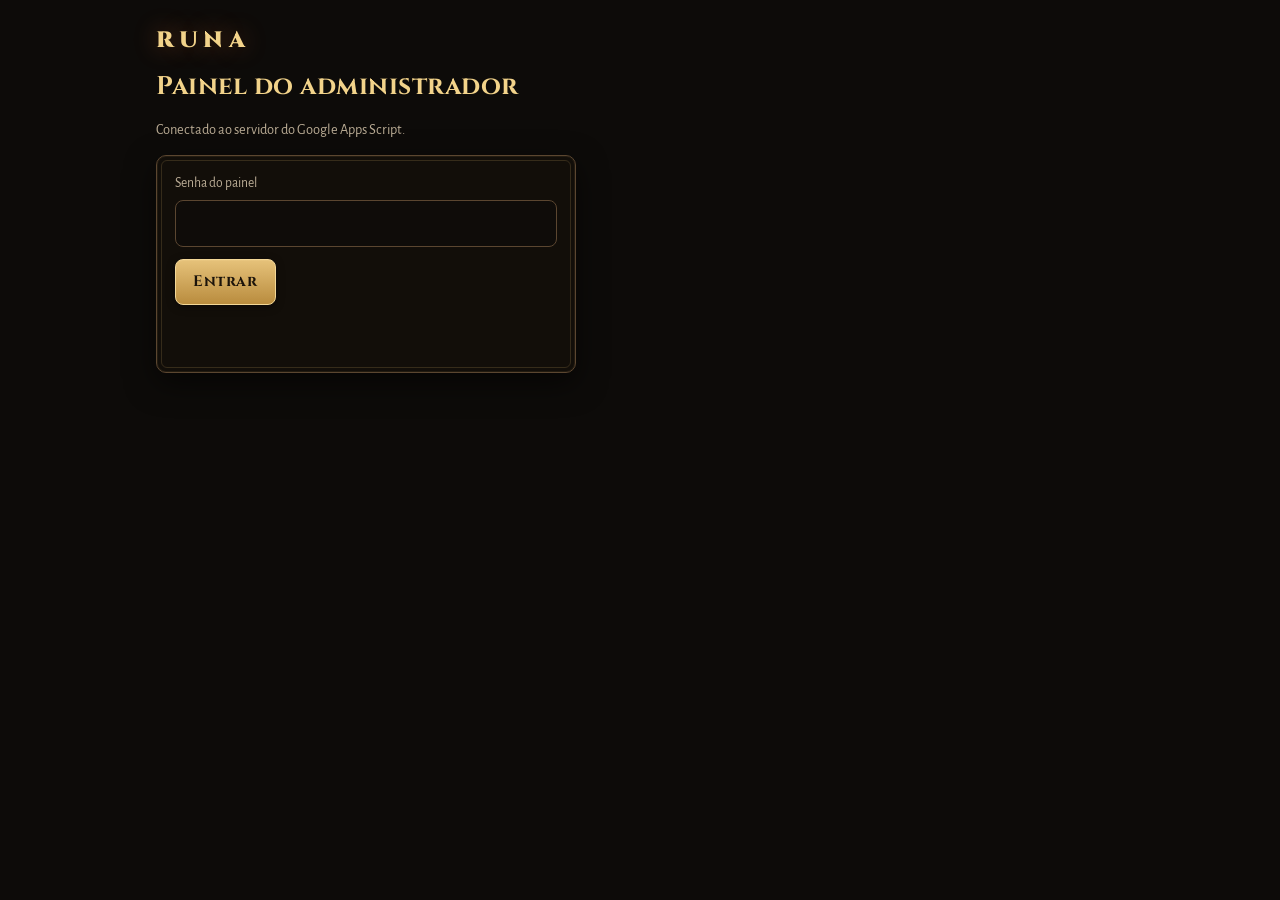
<file: admin.html>
<!doctype html>
<html lang="pt-BR">
<head>
  <meta charset="utf-8">
  <meta name="viewport" content="width=device-width, initial-scale=1">
  <meta name="robots" content="noindex">
  <title>RUNA — Painel do administrador</title>
  <link rel="icon" href="assets/icone.svg" type="image/svg+xml">
  <link href="https://fonts.googleapis.com/css2?family=Alegreya+Sans:wght@400;700&family=Cinzel:wght@700;900&display=swap" rel="stylesheet">
  <link rel="stylesheet" href="css/runa.css">
  <style>
    main { width: min(1000px, 100%); margin: 0 auto; padding: 24px 16px 60px; }
    .resumo { display: grid; grid-template-columns: repeat(auto-fit, minmax(160px, 1fr)); gap: 12px; margin: 16px 0; }
    .resumo div { padding: 14px; }
    .resumo b { display: block; font-family: var(--titulo); font-size: 1.6rem; color: var(--ouro-vivo); }
    .resumo span { color: var(--texto2); font-size: 0.85rem; }
    .mesa { padding: 14px 16px; margin-bottom: 10px; }
    .mesa header { display: flex; gap: 12px; align-items: baseline; flex-wrap: wrap; }
    .mesa header b { font-family: var(--titulo); font-size: 1.2rem; letter-spacing: 0.15em; color: var(--ouro-vivo); }
    .mesa header span { color: var(--texto2); font-size: 0.88rem; }
    .mesa .acoes { display: flex; gap: 6px; flex-wrap: wrap; margin-top: 10px; }
    .mesa .detalhe { margin-top: 10px; font-size: 0.88rem; color: var(--texto2); }
    .msg { color: var(--texto2); min-height: 1.4em; }
    .msg.erro { color: #ff9a8a; }
  </style>
</head>
<body>
  <main>
    <a class="marca" href="index.html" style="font-size:1.4rem;text-decoration:none">RUNA</a>
    <h1 style="font-size:1.6rem;margin-top:12px">Painel do administrador</h1>
    <p class="msg" id="modo"></p>
    <form class="painel ornato" id="f-login" style="padding:18px;max-width:420px">
      <div class="campo"><label for="senha">Senha do painel</label><input id="senha" type="password" autocomplete="current-password" required></div>
      <button class="btn ouro">Entrar</button>
      <p class="msg" id="login-msg"></p>
    </form>
    <section id="painel" hidden>
      <div class="resumo" id="resumo"></div>
      <div style="display:flex;gap:8px;flex-wrap:wrap;margin-bottom:12px"><button class="btn pequeno" id="bt-atualizar">Atualizar lista</button><a class="btn pequeno fantasma" href="imprimir.html">Tabuleiro para imprimir</a></div>
      <div id="lista"></div>
    </section>
  </main>
  <script src="js/config.js"></script>
  <script src="js/campanha.js"></script>
  <script src="js/campanha2.js"></script>
  <script src="js/regras.js"></script>
  <script type="module">
    const R = window.RUNA;
    const $ = (s) => document.querySelector(s);
    const esc = (t) => String(t == null ? '' : t).replace(/[&<>"']/g, (c) => ({ '&': '&amp;', '<': '&lt;', '>': '&gt;', '"': '&quot;', "'": '&#39;' }[c]));
    const API = (window.RUNA_CONFIG.API_URL || '').trim();
    let senha = '';
    $('#modo').textContent = API === '/api' ? 'Servidor de teste local (senha: runa).' : 'Conectado ao servidor do Google Apps Script.';

    async function chamar(p) {
      const r = await fetch(API, { method: 'POST', headers: { 'Content-Type': 'text/plain;charset=utf-8' }, body: JSON.stringify(Object.assign({ a: 'admin', senha }, p)) });
      return r.json();
    }

    async function listar() {
      const r = await chamar({ op: 'listar' });
      if (!r.ok) { $('#login-msg').className = 'msg erro'; $('#login-msg').textContent = r.erro; return false; }
      const ms = r.mesas;
      const jogando = ms.filter((m) => m.fase === 'jogo').length, fim = ms.filter((m) => m.fase === 'fim').length;
      $('#resumo').innerHTML = `<div class="painel"><b>${r.contas || 0}</b><span>contas</span></div><div class="painel"><b>${ms.length}</b><span>mesas criadas</span></div><div class="painel"><b>${jogando}</b><span>em andamento</span></div><div class="painel"><b>${fim}</b><span>campanhas concluídas</span></div>`;
      $('#lista').innerHTML = ms.map((m) => `<article class="mesa painel" data-sala="${esc(m.sala)}">
        <header><b>${esc(m.sala)}</b><span>${esc(m.fase === 'lobby' ? 'escolhendo heróis' : m.fase === 'fim' ? 'concluída' : m.cena)}</span><span>${esc(m.jogadores)}</span><span>${m.atualizado ? new Date(m.atualizado).toLocaleString('pt-BR') : ''}</span></header>
        <div class="acoes">
          <a class="btn pequeno" href="jogo.html?sala=${esc(m.sala)}" target="_blank">Abrir</a>
          <button class="btn pequeno" data-op="ver">Detalhes</button>
          <button class="btn pequeno" data-op="narrar">Narrar</button>
          <button class="btn pequeno" data-op="pularVez">Pular vez</button>
          <button class="btn pequeno" data-op="curar">Curar grupo</button>
          <button class="btn pequeno" data-op="reiniciar">Reiniciar cena</button>
          <select data-cena class="btn pequeno fantasma">${[0, 1, 2, 3, 4, 5].map((i) => `<option value="${i}">Cena ${i + 1}</option>`).join('')}</select>
          <button class="btn pequeno" data-op="cena">Ir para cena</button>
          <button class="btn pequeno perigo" data-op="apagar">Apagar</button>
        </div><div class="detalhe" hidden></div></article>`).join('') || '<p class="msg">Nenhuma mesa ainda.</p>';
      document.querySelectorAll('.mesa').forEach((el) => el.querySelectorAll('[data-op]').forEach((b) => b.onclick = () => acao(el, el.dataset.sala, b.dataset.op)));
      return true;
    }
    async function acao(el, sala, op) {
      let r;
      if (op === 'ver') {
        r = await chamar({ op: 'ver', sala });
        const e = r.estado, d = el.querySelector('.detalhe');
        d.hidden = false;
        d.innerHTML = e ? `Capítulo ${esc(R.capitulo(e).num)}: ${esc(R.capitulo(e).titulo)}${R.cena(e) ? ' · ' + esc(R.cena(e).titulo) : ''}<br>Heróis: ${R.herois(e).map((h) => `${esc(h.nome)} (${esc(R.CLASSES[h.classe].nome)}, ${h.pv}/${h.pvMax} PV)`).join(' · ') || 'nenhum'}<br>Nível ${e.nivel} · ${e.xp} XP · ${e.ouro} moedas · ${e.combate ? 'em combate, rodada ' + e.combate.rodada : 'explorando'}<br>Objetivo: ${esc(e.objetivo)}<br>Escolhas: ${Object.keys(e.flags).map(esc).join(', ') || 'nenhuma'}` : 'Mesa não encontrada.';
        return;
      }
      if (op === 'apagar') { if (!confirm('Apagar a mesa ' + sala + ' para sempre?')) return; r = await chamar({ op: 'apagar', sala }); }
      else {
        const cmd = { t: 'mestre', op };
        if (op === 'narrar') { cmd.texto = prompt('Texto para narrar a todos da mesa ' + sala + ':'); if (!cmd.texto) return; }
        if (op === 'cena') { cmd.idx = +el.querySelector('[data-cena]').value; if (!confirm('Levar a mesa ' + sala + ' para outra cena?')) return; }
        if (op === 'reiniciar' && !confirm('Reiniciar a cena atual da mesa ' + sala + '?')) return;
        r = await chamar({ op: 'cmd', sala, cmd });
      }
      alert(r.ok ? 'Feito.' : r.erro);
      listar();
    }
    $('#f-login').onsubmit = async (ev) => {
      ev.preventDefault();
      senha = $('#senha').value;
      $('#login-msg').className = 'msg'; $('#login-msg').textContent = 'Conferindo...';
      if (await listar()) { $('#f-login').hidden = true; $('#painel').hidden = false; }
    };
    $('#bt-atualizar').onclick = listar;
  </script>
</body>
</html>
</file>
<file: css/runa.css>
/* RUNA — visual: fantasia sombria, metal velho e pergaminho. */
:root {
  --fundo: #0d0b09;
  --fundo2: #15110d;
  --painel: rgba(19, 15, 11, 0.9);
  --painel-claro: rgba(36, 28, 20, 0.92);
  --borda: #5b4630;
  --borda-clara: #8a6c44;
  --ouro: #d9b46a;
  --ouro-vivo: #f2d38a;
  --brasa: #e0703a;
  --sangue: #c8392e;
  --gelo: #8fb8ff;
  --veneno: #6ad88a;
  --texto: #efe6d6;
  --texto2: #b9ab94;
  --texto3: #857861;
  --raio: 10px;
  --sombra: 0 10px 30px rgba(0, 0, 0, 0.55);
  --titulo: 'Cinzel', Georgia, serif;
  --corpo: 'Alegreya Sans', 'Segoe UI', system-ui, sans-serif;
}
* { box-sizing: border-box; }
html, body { margin: 0; padding: 0; }
body { background: var(--fundo); color: var(--texto); font-family: var(--corpo); font-size: 17px; line-height: 1.45; -webkit-tap-highlight-color: transparent; }
h1, h2, h3, h4 { font-family: var(--titulo); font-weight: 700; letter-spacing: 0.02em; margin: 0 0 0.4em; color: var(--ouro-vivo); }
a { color: var(--ouro); }
button { font: inherit; color: inherit; }
[hidden] { display: none !important; }
svg.lucide { width: 1.1em; height: 1.1em; stroke-width: 2; vertical-align: -0.18em; }

.btn {
  display: inline-flex; align-items: center; justify-content: center; gap: 0.5em;
  min-height: 46px; padding: 0.55em 1.15em; border-radius: 8px; cursor: pointer;
  background: linear-gradient(180deg, #3a2c1d, #241a11); border: 1px solid var(--borda-clara);
  color: var(--texto); font-family: var(--titulo); font-weight: 700; font-size: 0.95rem; letter-spacing: 0.03em;
  box-shadow: inset 0 1px 0 rgba(255, 220, 160, 0.12), 0 2px 8px rgba(0, 0, 0, 0.4);
  transition: transform 0.12s ease, filter 0.12s ease, opacity 0.2s;
  text-decoration: none;
}
.btn:active { transform: translateY(1px) scale(0.98); }
.btn:hover { filter: brightness(1.15); }
.btn.ouro { background: linear-gradient(180deg, #e6c27a, #b98c3e); color: #1b130a; border-color: #f3d797; }
.btn.perigo { background: linear-gradient(180deg, #8a2a22, #5a1a14); border-color: #c8392e; }
.btn.fantasma { background: rgba(0, 0, 0, 0.35); }
.btn.pequeno { min-height: 36px; padding: 0.35em 0.8em; font-size: 0.82rem; }
.btn:disabled { opacity: 0.4; cursor: not-allowed; filter: grayscale(0.6); }
.btn-icone { width: 44px; height: 44px; min-height: 44px; padding: 0; border-radius: 50%; }

.campo { display: flex; flex-direction: column; gap: 6px; margin-bottom: 12px; }
.campo label { font-size: 0.85rem; color: var(--texto2); }
.campo input, .campo select, .campo textarea {
  min-height: 46px; padding: 0.6em 0.8em; border-radius: 8px; border: 1px solid var(--borda);
  background: #0f0c09; color: var(--texto); font: inherit;
}
.campo input:focus, .campo textarea:focus { outline: 2px solid var(--ouro); outline-offset: 1px; }

.painel {
  background: var(--painel); border: 1px solid var(--borda); border-radius: var(--raio);
  box-shadow: var(--sombra), inset 0 0 0 1px rgba(217, 180, 106, 0.08);
  backdrop-filter: blur(6px); -webkit-backdrop-filter: blur(6px);
}
.ornato { position: relative; }
.ornato::before { content: ''; position: absolute; inset: 4px; border: 1px solid rgba(217, 180, 106, 0.18); border-radius: calc(var(--raio) - 4px); pointer-events: none; }

/* ===================================================== JOGO */
body.jogo { overflow: hidden; position: fixed; inset: 0; touch-action: none; user-select: none; -webkit-user-select: none; }
#video { position: fixed; inset: 0; width: 100%; height: 100%; object-fit: cover; z-index: 0; display: none; }
body.modo-ar #video { display: block; }
#cena3d { position: fixed; inset: 0; width: 100%; height: 100%; z-index: 1; display: block; }

#topo { position: fixed; top: 0; left: 0; right: 0; z-index: 10; padding: calc(env(safe-area-inset-top) + 8px) 10px 0; pointer-events: none; }
#topo > * { pointer-events: auto; }
.barra-topo { display: flex; align-items: center; gap: 8px; }
.titulo-cena { flex: 1; min-width: 0; text-align: center; }
.titulo-cena b { display: block; font-family: var(--titulo); color: var(--ouro-vivo); font-size: 1.02rem; text-shadow: 0 2px 6px #000; white-space: nowrap; overflow: hidden; text-overflow: ellipsis; }
.titulo-cena span { display: block; font-size: 0.78rem; color: var(--texto2); text-shadow: 0 1px 4px #000; }
#objetivo { margin: 8px auto 0; max-width: 560px; display: flex; gap: 8px; align-items: flex-start; padding: 7px 12px; font-size: 0.88rem; color: var(--texto); }
#objetivo svg { color: var(--ouro); flex: none; margin-top: 2px; }
#ordem { display: flex; gap: 6px; justify-content: center; margin-top: 8px; flex-wrap: wrap; }
.chip-ordem { display: flex; align-items: center; gap: 4px; padding: 3px 8px 3px 5px; border-radius: 999px; font-size: 0.74rem; background: rgba(15, 12, 9, 0.85); border: 1px solid var(--borda); }
.chip-ordem.inimigo { border-color: #7a2a22; color: #ffb8a8; }
.chip-ordem.heroi { border-color: #2c5a8a; color: #cfe2ff; }
.chip-ordem.atual { background: var(--ouro); color: #1b130a; border-color: var(--ouro-vivo); font-weight: 700; transform: scale(1.08); }
.chip-ordem.caido { opacity: 0.45; text-decoration: line-through; }

#status-ar { position: fixed; z-index: 9; left: 50%; transform: translateX(-50%); bottom: 210px; padding: 8px 14px; font-size: 0.85rem; display: none; text-align: center; max-width: 92vw; }
body.modo-ar #status-ar { display: block; }
#status-ar.ok { border-color: #3a7a4a; color: #bff0c8; }
#mira { position: fixed; z-index: 2; left: 50%; top: 50%; width: 120px; height: 120px; margin: -60px 0 0 -60px; border: 2px dashed rgba(242, 211, 138, 0.5); border-radius: 12px; pointer-events: none; display: none; }
body.modo-ar.procurando #mira { display: block; animation: pulsar 1.6s ease-in-out infinite; }
@keyframes pulsar { 50% { transform: scale(1.12); opacity: 0.6; } }

#legenda { position: fixed; z-index: 12; left: 50%; transform: translateX(-50%); top: calc(env(safe-area-inset-top) + 120px); width: min(620px, calc(100vw - 24px)); padding: 14px 18px; font-size: 1.02rem; line-height: 1.5; color: #f4ead6; background: linear-gradient(180deg, rgba(34, 26, 17, 0.95), rgba(20, 15, 10, 0.95)); border: 1px solid var(--borda-clara); border-radius: var(--raio); box-shadow: var(--sombra); opacity: 0; pointer-events: none; transition: opacity 0.35s, transform 0.35s; font-style: italic; }
#legenda.visivel { opacity: 1; pointer-events: auto; }
#legenda small { display: block; margin-top: 8px; font-style: normal; font-size: 0.72rem; color: var(--texto3); text-align: right; }
#legenda.mestre { border-color: var(--brasa); }

#baloes { position: fixed; inset: 0; z-index: 8; pointer-events: none; }
.balao { position: absolute; transform: translate(-50%, -100%); max-width: min(300px, 78vw); padding: 9px 13px; border-radius: 12px; background: #f4ead6; color: #22180e; font-size: 0.94rem; line-height: 1.35; box-shadow: 0 6px 20px rgba(0, 0, 0, 0.5); animation: entra 0.25s ease-out; }
.balao b { display: block; font-family: var(--titulo); font-size: 0.72rem; color: #7a4a1a; margin-bottom: 2px; }
.balao::after { content: ''; position: absolute; left: 50%; bottom: -8px; margin-left: -8px; border: 8px solid transparent; border-top-color: #f4ead6; border-bottom: 0; }
.balao.inimigo { background: #2a1210; color: #ffd8cc; border: 1px solid #8a2a22; }
.balao.inimigo::after { border-top-color: #2a1210; }
.balao.inimigo b { color: #ff8a6a; }
.balao.heroi { background: #18222e; color: #e2edff; border: 1px solid #3a5a8a; }
.balao.heroi::after { border-top-color: #18222e; }
.balao.heroi b { color: #9ac4ff; }
@keyframes entra { from { opacity: 0; transform: translate(-50%, -85%) scale(0.9); } }

#hud { position: fixed; z-index: 10; left: 0; right: 0; bottom: 0; padding: 0 10px calc(env(safe-area-inset-bottom) + 10px); display: flex; flex-direction: column; gap: 8px; align-items: center; pointer-events: none; }
#hud > * { pointer-events: auto; width: min(640px, 100%); }
#ficha { padding: 10px 12px; display: flex; gap: 12px; align-items: center; }
.retrato { flex: none; width: 52px; height: 52px; border-radius: 50%; display: grid; place-items: center; background: radial-gradient(circle at 35% 30%, #4a3a26, #1c140c); border: 2px solid var(--ouro); color: var(--ouro-vivo); font-size: 1.5rem; }
.retrato.caido { border-color: var(--sangue); color: var(--sangue); }
.ficha-dados { flex: 1; min-width: 0; }
.ficha-nome { display: flex; align-items: baseline; gap: 8px; flex-wrap: wrap; }
.ficha-nome b { font-family: var(--titulo); color: var(--ouro-vivo); font-size: 1.02rem; }
.ficha-nome span { color: var(--texto2); font-size: 0.8rem; }
.barra-pv { position: relative; height: 14px; border-radius: 7px; background: #1a0f0c; border: 1px solid #4a2a1e; overflow: hidden; margin: 5px 0 4px; }
.barra-pv i { position: absolute; inset: 0 auto 0 0; background: linear-gradient(90deg, #2e9a54, #4fd07a); transition: width 0.4s; }
.barra-pv.medio i { background: linear-gradient(90deg, #b08020, #e0b030); }
.barra-pv.baixo i { background: linear-gradient(90deg, #8a2020, #e04030); }
.barra-pv em { position: absolute; inset: 0; text-align: center; font-size: 0.7rem; font-style: normal; line-height: 13px; color: #fff; text-shadow: 0 1px 2px #000; }
.ficha-info { display: flex; gap: 10px; flex-wrap: wrap; font-size: 0.78rem; color: var(--texto2); }
.ficha-info span { display: inline-flex; align-items: center; gap: 3px; }
.pip { display: inline-block; width: 10px; height: 10px; border-radius: 50%; background: var(--ouro); box-shadow: 0 0 6px var(--ouro); vertical-align: -1px; }
.pip.gasto { background: #3a3024; box-shadow: none; }
.trocar-heroi { display: flex; gap: 4px; }
#acoes { display: flex; gap: 6px; justify-content: center; flex-wrap: wrap; }
#acoes .btn { flex: 1 1 auto; min-width: 0; }
#acoes .btn.icone-so { flex: 0 0 auto; width: 46px; padding: 0; }

#folha { position: fixed; z-index: 20; left: 50%; bottom: 0; transform: translateX(-50%); width: min(640px, 100%); max-height: 72vh; overflow: auto; padding: 16px 16px calc(env(safe-area-inset-bottom) + 16px); border-radius: 16px 16px 0 0; animation: sobe 0.22s ease-out; }
@keyframes sobe { from { transform: translate(-50%, 30px); opacity: 0; } }
#folha h3 { font-size: 1.05rem; margin-bottom: 4px; }
.folha-sub { color: var(--texto2); font-size: 0.85rem; margin: 0 0 12px; }
.lista-acoes { display: flex; flex-direction: column; gap: 8px; }
.acao-item { display: flex; gap: 12px; align-items: center; text-align: left; width: 100%; padding: 10px 12px; border-radius: 10px; border: 1px solid var(--borda); background: rgba(40, 30, 20, 0.7); cursor: pointer; min-height: 54px; }
.acao-item:disabled { opacity: 0.45; cursor: not-allowed; }
.acao-item > svg { flex: none; width: 26px; height: 26px; color: var(--ouro); }
.acao-item b { display: block; font-family: var(--titulo); font-size: 0.92rem; color: var(--texto); }
.acao-item small { display: block; color: var(--texto2); font-size: 0.78rem; line-height: 1.3; }
.acao-item .tag { margin-left: auto; flex: none; font-size: 0.72rem; padding: 2px 8px; border-radius: 999px; border: 1px solid var(--borda-clara); color: var(--ouro); white-space: nowrap; }
.acao-item.ataque > svg { color: #ff7a5a; }
.atributos { display: grid; grid-template-columns: repeat(6, 1fr); gap: 4px; margin: 8px 0 12px; text-align: center; font-size: 0.72rem; color: var(--texto2); }
.atributos b { display: block; font-size: 0.95rem; color: var(--texto); }

#dialogo { position: fixed; z-index: 15; left: 50%; bottom: 0; transform: translateX(-50%); width: min(660px, 100%); padding: 16px 16px calc(env(safe-area-inset-bottom) + 16px); border-radius: 16px 16px 0 0; max-height: 70vh; overflow: auto; }
.dlg-quem { display: flex; align-items: center; gap: 10px; margin-bottom: 8px; }
.dlg-quem b { font-family: var(--titulo); color: var(--ouro-vivo); }
.dlg-quem span { color: var(--texto3); font-size: 0.8rem; }
.dlg-fala { font-size: 1.05rem; font-style: italic; margin: 0 0 14px; color: #f4ead6; }
.dlg-opcoes { display: flex; flex-direction: column; gap: 8px; }
.dlg-op { text-align: left; padding: 11px 14px; border-radius: 10px; border: 1px solid var(--borda); background: rgba(45, 34, 22, 0.8); cursor: pointer; font-size: 0.98rem; min-height: 48px; }
.dlg-op:hover:not(:disabled) { border-color: var(--ouro); }
.dlg-op:disabled { opacity: 0.4; }
.dlg-op .teste { display: inline-block; margin-right: 6px; padding: 1px 8px; border-radius: 999px; background: #3a2a14; color: var(--ouro-vivo); font-size: 0.75rem; font-family: var(--titulo); }
.dlg-espera { color: var(--texto2); font-size: 0.9rem; }
#conversa-aviso { margin: 6px auto 0; width: fit-content; max-width: calc(100% - 24px); padding: 5px 6px 5px 12px; border-radius: 999px; display: flex; gap: 8px; align-items: center; font-size: 0.86rem; color: var(--texto2); }
#conversa-aviso[hidden] { display: none; }
#conversa-aviso svg { width: 16px; height: 16px; color: var(--ouro); flex: none; }
#conversa-aviso b { color: var(--texto); }
.dlg-espera .btn { margin-left: 8px; }

#dado { position: fixed; z-index: 16; left: 50%; top: 40%; transform: translate(-50%, -50%); padding: 16px 22px; text-align: center; min-width: 230px; pointer-events: none; animation: entraDado 0.2s ease-out; }
@keyframes entraDado { from { transform: translate(-50%, -50%) scale(0.85); opacity: 0; } }
.d20 { width: 74px; height: 74px; margin: 0 auto 6px; position: relative; display: grid; place-items: center; }
.d20 svg { position: absolute; inset: 0; width: 100%; height: 100%; }
.d20 b { position: relative; font-family: var(--titulo); font-size: 1.7rem; color: #1b130a; }
.d20.rolando svg { animation: gira 0.5s linear infinite; }
.d20.rolando b { opacity: 0; }
@keyframes gira { to { transform: rotate(360deg); } }
.dado-titulo { font-family: var(--titulo); font-size: 0.85rem; color: var(--texto2); }
.dado-conta { font-size: 0.95rem; margin-top: 2px; }
.dado-veredito { font-family: var(--titulo); font-size: 1.2rem; margin-top: 4px; }
.dado-veredito.ok { color: var(--veneno); }
.dado-veredito.falha { color: #ff7a5a; }
.dado-veredito.crit { color: var(--ouro-vivo); text-shadow: 0 0 12px var(--brasa); }

#faixa { position: fixed; z-index: 17; left: 0; right: 0; top: 34%; text-align: center; pointer-events: none; padding: 18px; background: linear-gradient(90deg, transparent, rgba(10, 8, 6, 0.85) 20%, rgba(10, 8, 6, 0.85) 80%, transparent); opacity: 0; transition: opacity 0.3s; }
#faixa.visivel { opacity: 1; }
#faixa h2 { font-size: clamp(1.4rem, 6vw, 2.4rem); margin: 0; text-shadow: 0 0 18px rgba(224, 112, 58, 0.6); }
#faixa p { margin: 4px 0 0; color: var(--texto2); }

#toast { position: fixed; z-index: 30; left: 50%; transform: translateX(-50%); top: calc(env(safe-area-inset-top) + 74px); display: flex; flex-direction: column; gap: 6px; align-items: center; pointer-events: none; width: min(520px, 92vw); }
.toast { padding: 8px 14px; border-radius: 999px; font-size: 0.86rem; background: rgba(20, 16, 12, 0.95); border: 1px solid var(--borda-clara); box-shadow: var(--sombra); animation: entra2 0.25s ease-out; text-align: center; }
.toast.erro { border-color: var(--sangue); color: #ffc8bc; }
@keyframes entra2 { from { opacity: 0; transform: translateY(-8px); } }

.tela { position: fixed; inset: 0; z-index: 40; overflow: auto; background: radial-gradient(ellipse at 50% 0%, #2a1e12 0%, var(--fundo) 60%); padding: calc(env(safe-area-inset-top) + 18px) 16px calc(env(safe-area-inset-bottom) + 24px); }
.tela .miolo { width: min(860px, 100%); margin: 0 auto; }
.marca { font-family: var(--titulo); font-weight: 900; letter-spacing: 0.25em; color: var(--ouro-vivo); text-shadow: 0 0 24px rgba(224, 112, 58, 0.45); }
#carregando { display: grid; place-items: center; text-align: center; }
.barra-carga { width: 240px; height: 6px; border-radius: 3px; background: #2a2016; overflow: hidden; margin: 14px auto 0; }
.barra-carga i { display: block; height: 100%; width: 0; background: linear-gradient(90deg, var(--brasa), var(--ouro-vivo)); transition: width 0.3s; }

.codigo-mesa { display: flex; gap: 16px; align-items: center; flex-wrap: wrap; padding: 16px; margin-bottom: 16px; }
.codigo-mesa .cod { font-family: var(--titulo); font-size: 2.2rem; letter-spacing: 0.25em; color: var(--ouro-vivo); }
.codigo-mesa canvas, .codigo-mesa img { background: #fff; padding: 6px; border-radius: 6px; width: 116px; height: 116px; }
.grade-herois { display: grid; grid-template-columns: repeat(auto-fill, minmax(220px, 1fr)); gap: 12px; }
.card-heroi { padding: 14px; display: flex; flex-direction: column; gap: 6px; }
.card-heroi.meu { border-color: var(--ouro); box-shadow: 0 0 0 1px var(--ouro), var(--sombra); }
.card-heroi.outro { opacity: 0.6; }
.card-heroi header { display: flex; gap: 10px; align-items: center; }
.card-heroi h3 { margin: 0; font-size: 1.05rem; }
.card-heroi p { margin: 0; font-size: 0.86rem; color: var(--texto2); }
.card-heroi .frase { font-style: italic; color: var(--texto); }
.stats { display: flex; gap: 10px; font-size: 0.78rem; color: var(--texto2); flex-wrap: wrap; }
.stats b { color: var(--texto); }
.jogadores { display: flex; gap: 6px; flex-wrap: wrap; margin: 8px 0 16px; }
.jogadores span { padding: 4px 10px; border-radius: 999px; background: #241a11; border: 1px solid var(--borda); font-size: 0.85rem; }

#cronica { position: fixed; z-index: 25; top: 0; right: 0; bottom: 0; width: min(420px, 100%); padding: calc(env(safe-area-inset-top) + 14px) 14px 14px; overflow: auto; border-radius: 0; animation: lado 0.22s ease-out; }
@keyframes lado { from { transform: translateX(30px); opacity: 0; } }
.log { display: flex; flex-direction: column; gap: 6px; font-size: 0.88rem; }
.log p { margin: 0; padding: 6px 8px; border-left: 2px solid var(--borda); background: rgba(255, 255, 255, 0.02); }
.log p.narra { font-style: italic; border-color: var(--ouro); }
.log p.dano { border-color: var(--sangue); }
.log p.cura { border-color: var(--veneno); }
.log p.teste { border-color: var(--gelo); }
.cab-lateral { display: flex; justify-content: space-between; align-items: center; margin-bottom: 10px; }

#menu .miolo { max-width: 560px; }
.opcao-linha { display: flex; align-items: center; justify-content: space-between; gap: 12px; padding: 12px 0; border-bottom: 1px solid rgba(91, 70, 48, 0.4); }
.opcao-linha small { display: block; color: var(--texto2); font-size: 0.8rem; }
.chave { position: relative; width: 52px; height: 30px; flex: none; }
.chave input { opacity: 0; width: 100%; height: 100%; margin: 0; position: absolute; cursor: pointer; z-index: 1; }
.chave span { position: absolute; inset: 0; border-radius: 15px; background: #2a2016; border: 1px solid var(--borda); transition: 0.2s; }
.chave span::after { content: ''; position: absolute; top: 3px; left: 3px; width: 22px; height: 22px; border-radius: 50%; background: var(--texto3); transition: 0.2s; }
.chave input:checked + span { background: #6a5020; border-color: var(--ouro); }
.chave input:checked + span::after { left: 25px; background: var(--ouro-vivo); }

#final .epilogo p { font-size: 1.08rem; font-style: italic; margin: 0 0 14px; }

#alvo-aviso { position: fixed; z-index: 14; left: 50%; transform: translateX(-50%); bottom: calc(env(safe-area-inset-bottom) + 200px); padding: 8px 10px 8px 16px; display: flex; gap: 10px; align-items: center; font-size: 0.9rem; }

@media (min-width: 900px) {
  #hud { align-items: flex-start; padding-left: 16px; }
  #hud > * { width: 460px; }
  #legenda { top: calc(env(safe-area-inset-top) + 130px); }
}
@media (max-height: 640px) {
  #legenda { top: calc(env(safe-area-inset-top) + 96px); font-size: 0.94rem; }
  #objetivo { display: none; }
}
@media (prefers-reduced-motion: reduce) {
  *, *::before, *::after { animation-duration: 0.01ms !important; transition-duration: 0.01ms !important; }
}

/* ---------- retratos ilustrados ---------- */
.retrato { position: relative; overflow: hidden; }
.retrato img { position: absolute; inset: 0; width: 100%; height: 100%; object-fit: cover; object-position: 50% 18%; }
.retrato.caido img { filter: grayscale(1) brightness(0.55); }
.retrato.grande { width: 112px; height: 112px; border-width: 3px; font-size: 2.6rem; box-shadow: 0 0 0 4px rgba(217, 180, 106, 0.15), var(--sombra); }
.retrato-botao { position: relative; flex: none; padding: 0; border: 0; background: none; cursor: pointer; border-radius: 50%; }
.retrato-botao .retrato { width: 56px; height: 56px; }
.selo-ficha { position: absolute; right: -4px; bottom: -4px; width: 22px; height: 22px; border-radius: 50%; display: grid; place-items: center; background: var(--ouro); color: #1a120a; font-size: 0.7rem; box-shadow: 0 2px 6px rgba(0, 0, 0, 0.6); }
.card-heroi .retrato { width: 64px; height: 64px; }

/* ---------- convite ---------- */
.sobretitulo { font-family: var(--titulo); font-size: 0.75rem; letter-spacing: 0.25em; text-transform: uppercase; color: var(--ouro); margin: 0 0 4px; }
.linha-convite { display: flex; gap: 6px; margin-top: 10px; }
.linha-convite input { flex: 1; min-width: 0; min-height: 40px; padding: 0 12px; border-radius: 8px; border: 1px solid var(--borda); background: #120d09; color: var(--texto); font: inherit; font-size: 0.92rem; }
.msg { min-height: 1.3em; color: var(--texto2); font-size: 0.9rem; }
.msg.erro { color: #ff9a8a; }
.msg.ok { color: var(--veneno); }

/* ---------- ficha do personagem ---------- */
#ficha-tela { z-index: 45; }
#ficha-tela h4 { margin: 20px 0 8px; font-size: 0.95rem; letter-spacing: 0.08em; text-transform: uppercase; color: var(--ouro); }
#ficha-tela h4 small { font-family: var(--corpo); text-transform: none; letter-spacing: 0; color: var(--texto3); font-weight: 400; }
.abas-ficha { display: flex; gap: 6px; overflow-x: auto; margin-bottom: 12px; padding-bottom: 4px; }
.abas-ficha button { flex: none; padding: 7px 14px; border-radius: 999px; border: 1px solid var(--borda); background: #1c140d; color: var(--texto2); font-family: var(--titulo); font-size: 0.85rem; cursor: pointer; }
.abas-ficha button.ativa { border-color: var(--ouro); color: var(--ouro-vivo); background: #2e2214; }
.ficha-topo { display: flex; gap: 18px; align-items: center; padding: 18px; }
.ficha-topo-txt { flex: 1; min-width: 0; }
.ficha-topo h3 { font-size: 1.5rem; margin: 0; }
.ficha-topo p { margin: 2px 0; color: var(--texto2); }
.ficha-topo .frase { font-style: italic; color: var(--texto); }
.barra-xp { position: relative; height: 16px; margin-top: 10px; border-radius: 8px; background: #1a130c; border: 1px solid var(--borda); overflow: hidden; }
.barra-xp i { position: absolute; inset: 0 auto 0 0; background: linear-gradient(90deg, #8a6a2a, var(--ouro-vivo)); }
.barra-xp em { position: absolute; inset: 0; text-align: center; font-style: normal; font-size: 0.72rem; line-height: 15px; color: #fff; text-shadow: 0 1px 2px #000; }
.ficha-numeros, .ficha-atr { display: grid; grid-template-columns: repeat(auto-fit, minmax(96px, 1fr)); gap: 8px; margin-top: 12px; }
.ficha-numeros .painel, .ficha-atr .painel { padding: 10px 12px; text-align: center; }
.ficha-numeros small, .ficha-atr small { display: block; color: var(--texto2); font-size: 0.74rem; text-transform: uppercase; letter-spacing: 0.06em; }
.ficha-numeros b, .ficha-atr b { font-family: var(--titulo); font-size: 1.5rem; color: var(--ouro-vivo); }
.ficha-numeros b span { font-size: 0.85rem; color: var(--texto2); }
.ficha-tabela { width: 100%; border-collapse: collapse; font-size: 0.9rem; }
.ficha-tabela th { text-align: left; color: var(--texto3); font-weight: 400; font-size: 0.78rem; padding: 4px 6px; border-bottom: 1px solid var(--borda); }
.ficha-tabela td { padding: 8px 6px; border-bottom: 1px solid rgba(91, 70, 48, 0.4); }
.ficha-tabela td:first-child { font-family: var(--titulo); color: var(--texto); }
.ficha-hab { display: flex; gap: 12px; align-items: center; padding: 10px 12px; border-radius: 10px; border: 1px solid var(--borda); background: rgba(40, 30, 20, 0.7); }
.ficha-hab > svg { flex: none; width: 24px; height: 24px; color: var(--ouro); }
.ficha-hab b { display: block; font-family: var(--titulo); font-size: 0.92rem; }
.ficha-hab small { display: block; color: var(--texto2); font-size: 0.8rem; }
.ficha-hab .tag { margin-left: auto; flex: none; font-size: 0.72rem; padding: 2px 8px; border-radius: 999px; border: 1px solid var(--borda-clara); color: var(--ouro); white-space: nowrap; }
.ficha-hab.travada { opacity: 0.5; }
.ficha-pericias { display: grid; grid-template-columns: repeat(auto-fill, minmax(150px, 1fr)); gap: 6px; }
.ficha-pericias span { display: flex; align-items: center; gap: 4px; padding: 7px 10px; border-radius: 8px; background: #1c140d; border: 1px solid var(--borda); font-size: 0.88rem; color: var(--texto2); }
.ficha-pericias span.prof { color: var(--texto); border-color: var(--borda-clara); }
.ficha-pericias svg { color: var(--ouro); width: 0.9em; height: 0.9em; }
.ficha-pericias b { margin-left: auto; color: var(--ouro-vivo); }
@media (max-width: 480px) {
  .ficha-topo { flex-direction: column; text-align: center; }
  .ficha-tabela td:last-child, .ficha-tabela th:last-child { display: none; }
}
.dlg-quem .retrato { width: 58px; height: 58px; font-size: 1.3rem; }
#ficha { flex-wrap: wrap; }
.trocar-heroi.muitos { order: 3; flex-basis: 100%; overflow-x: auto; padding-top: 6px; border-top: 1px solid rgba(91, 70, 48, 0.5); }
.trocar-heroi.muitos .btn-icone { flex: none; width: 40px; height: 40px; min-height: 40px; }

.capa-lobby { aspect-ratio: 16 / 6; margin: -4px 0 12px; border-radius: 12px; background: #1a130c center / cover; box-shadow: var(--sombra); }

.vez-aviso { margin: 6px auto 0; width: fit-content; max-width: calc(100% - 24px); padding: 6px 14px; border-radius: 999px; font-family: var(--titulo); font-size: 0.88rem; display: flex; gap: 6px; align-items: center; pointer-events: none; }
.vez-aviso small { font-family: var(--corpo); color: var(--texto2); }
.vez-aviso.minha { background: linear-gradient(180deg, #6a4e1e, #3e2c10); border-color: var(--ouro); color: var(--ouro-vivo); box-shadow: 0 0 18px rgba(242, 211, 138, 0.35); }
.vez-aviso.heroi { color: #cfe0ff; }
.vez-aviso.inimigo { color: #ffb0a0; }

/* Celular deitado: painéis nos cantos, o meio da tela fica livre para o jogo */
@media (orientation: landscape) and (max-height: 560px) {
  #topo { padding-top: calc(env(safe-area-inset-top) + 4px); }
  .barra-topo .btn-icone { width: 38px; height: 38px; min-height: 38px; }
  .titulo-cena b { font-size: 0.9rem; }
  .titulo-cena span { display: none; }
  #ordem { margin-top: 2px; transform: scale(0.82); transform-origin: top center; }
  .vez-aviso, #conversa-aviso { margin-top: 2px; padding-top: 4px; padding-bottom: 4px; font-size: 0.8rem; }
  #hud { left: 0; right: auto; width: min(300px, 40vw); padding-left: max(8px, env(safe-area-inset-left)); padding-bottom: calc(env(safe-area-inset-bottom) + 8px); align-items: stretch; gap: 6px; }
  #hud > * { width: 100%; }
  #ficha { padding: 6px 8px; gap: 8px; }
  #ficha .retrato { width: 38px; height: 38px; font-size: 1.1rem; }
  .ficha-nome b { font-size: 0.88rem; }
  .ficha-nome span { font-size: 0.7rem; }
  .barra-pv { height: 11px; margin: 3px 0 2px; }
  .barra-pv em { line-height: 10px; font-size: 0.62rem; }
  .ficha-info { font-size: 0.7rem; gap: 6px; }
  #acoes .btn { min-height: 36px; padding-top: 4px; padding-bottom: 4px; font-size: 0.82rem; }
  #legenda { top: calc(env(safe-area-inset-top) + 52px); width: min(520px, 58vw); padding: 10px 14px; font-size: 0.86rem; line-height: 1.4; }
  #dialogo, #folha { left: auto; right: 0; top: 0; bottom: 0; transform: none; width: min(400px, 46vw); max-height: none; border-radius: 16px 0 0 16px; padding: calc(env(safe-area-inset-top) + 12px) max(12px, env(safe-area-inset-right)) 12px 12px; animation: lado 0.22s ease-out; }
  .dlg-fala { font-size: 0.92rem; }
  .dlg-op { padding-top: 6px; padding-bottom: 6px; min-height: 38px; font-size: 0.88rem; }
  #dado { top: 46%; transform: translate(-50%, -50%) scale(0.8); }
  #faixa { top: 26%; padding: 10px; }
  #status-ar { bottom: calc(env(safe-area-inset-bottom) + 8px); left: auto; right: 12px; transform: none; max-width: 40vw; font-size: 0.78rem; }
  #alvo-aviso { left: auto; right: 12px; transform: none; bottom: calc(env(safe-area-inset-bottom) + 10px); }
  .balao { max-width: 240px; font-size: 0.84rem; }
}
</file>
